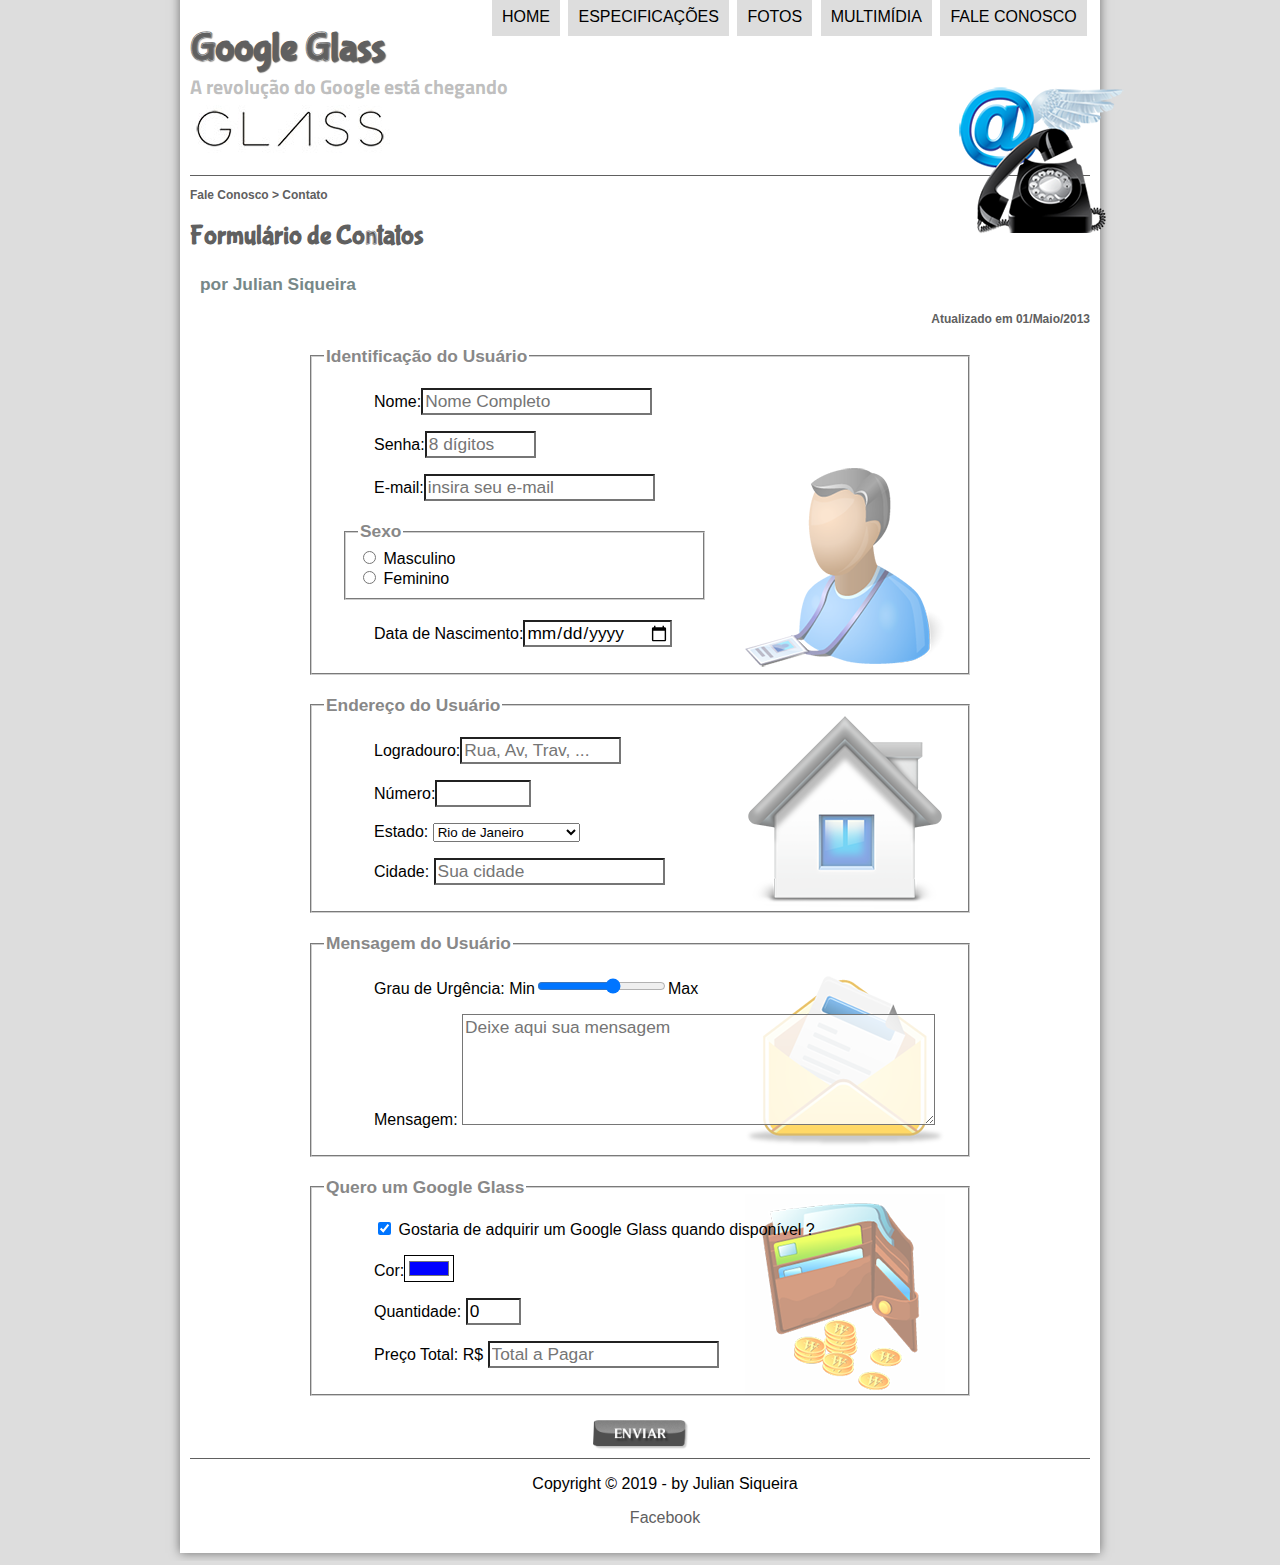
<file: fale-conosco.html>
<!DOCTYPE html>
<html lang="pt-br">
<head>
    <meta charset="utf-8"/>
    <title>Tudo sobre Google Glass</title>
    <link rel="stylesheet" type="text/css" href="css/estilo.css"/>
    <link rel="stylesheet" type="text/css" href="css/form.css"/>
    <script src="javascript/funcoes.js"></script>
    <script type="text/javascript">
        function calctotal() {
            var qtd = parseInt(document.getElementById('cQtd').value);
            tot = qtd * 1500;
            document.getElementById('cTot').value = tot;
        }
    </script>
    
</head>
<body>
    <div id="interface">

    <header id="cabecalho">
    <hgroup>
    <h1>Google Glass</h1>
    <h2>A revolução do Google está chegando</h2>
    </hgroup>
    <img id="icone" src="imagens/contato.png"/>     
    <nav id="menu">
    <h1>Menu Principal</h1>
    <ul type="disc">
        <li onmouseover="mudaFoto('imagens/home.png')" onmouseout="mudaFoto('imagens/contato.png')"><a href="index.html">Home</a></li>
        <li onmouseover="mudaFoto('imagens/especificacoes.png')" onmouseout="mudaFoto('imagens/contato.png')"><a href="specs.html">Especificações</a></li>
        <li onmouseover="mudaFoto('imagens/fotos.png')" onmouseout="mudaFoto('imagens/contato.png')"><a href="fotos.html">Fotos</a></li>
        <li onmouseover="mudaFoto('imagens/multimidia.png')" onmouseout="mudaFoto('imagens/contato.png')"><a href="multimidia.html">Multimídia</a></li>    
        <li onmouseover="mudaFoto('imagens/contato.png')" onmouseout="mudaFoto('imagens/contato.png')"><a href="fale-conosco.html">Fale conosco</a></li>
    </ul>
    </nav>
    </header>
    <section id="corpo-full">
        <article id="noticia-principal">
            <header id="cabecalho-artigo">
                <hgroup>
                    <h3>Fale Conosco > Contato</h3>
                    <h1>Formulário de Contatos</h1>
                    <h2>por Julian Siqueira</h2>
                    <h3 class="direita">Atualizado em 01/Maio/2013</h3>
                </hgroup>
            </header>

    <form method="post" id="fContato" action="mailto:juliansiqueir@outlook.com" oninput="calctotal();"> 

            <fieldset class="usuario1">
                <legend id="usuario">Identificação do Usuário</legend>
                <p><label for="cNome">Nome:</label><input type="text" name="tNome" id="cNome" size="20" maxlength="30" placeholder="Nome Completo"></p>
                <p><label for="cSenha">Senha:</label><input type="password" name="tSenha" id="cSenha" size="8" maxlength="8" placeholder="8 dígitos"></p>
                <p><label for="cMail">E-mail:</label><input type="email" name="tMail" id="cMail" size="20" maxlength="40" placeholder="insira seu e-mail"></p>
                <fieldset class="sexo1">
                    <legend id="sexo">Sexo</legend>
                    <input type="radio" name="tSexo" id="cMasc"/> <label for="cMasc">Masculino</label></br>
                    <input type="radio" name="tSexo" id="cFem"/> <label label For="cFem">Feminino</label>
                </fieldset> 
                <p><label for="cNasc">Data de Nascimento:</label><input type="date" name="tNasc" id="cNasc"></p>
            </fieldset>

            <fieldset class="endereco1">
                <legend id="endereco">Endereço do Usuário</legend>
                <p><label for="cRua">Logradouro:</label><input type="text" name="tRua" id="cRua" size="13" maxlength="80" placeholder="Rua, Av, Trav, ..."></p> 
                <p><label for="cNum">Número:</label><input type="number" name="tNum" id="cNum" min="0" max="99999"></p>
                <p><label for="cEst">Estado:</label>
                <select name="tEst" id="cEst">
                    <optgroup label="Região Sudeste">
                        <option>Rio de Janeiro</option>
                        <option>São Paulo</option>
                        <option>Minas Gerais</option>
                    <optgroup label="Região Sul">
                        <option>Paraná</option>
                        <option>Santa Catarina</option>
                        <option>Rio Grande do Sul</option>
                    </optgroup>
                </select></p>
                <p><label for="cCid">Cidade:</label>
                    <input type="text" name="tCid" id="cCid" maxlength="40" size="20" placeholder="Sua cidade"  list="cidades" /></p>
                    <datalist id="cidades"> 
                        <option value="Rio de Janeiro"></option>
                        <option value="Nova Iguaçu"></option>
                        <option value="Niterói"></option>
                        <option value="Belford Roxo"></option>
                    </datalist>
            </fieldset>    

            <fieldset class="mensagem1">
            <legend id="mensagem">Mensagem do Usuário</legend>
                <p><label for="cUrg">Grau de Urgência:</label>
                Min<input type="range" name="tUrg" id="cUrg" min="0" max="10" step="2">Max</p>
                <p><label for="cMsg">Mensagem:</label>
                <textarea name="tMsg" id="cMsg" cols="45" rows="5" placeholder="Deixe aqui sua mensagem"></textarea></p>
            </fieldset>

            <fieldset class="pedido1">
            <legend id="pedido">Quero um Google Glass</legend>
                <p><input type="checkbox" name="tPed" id="cPed" checked="yes">
                <label for="cPed"></label>Gostaria de adquirir um Google Glass quando disponível ?</p>
                <p><label for="cCor">Cor:</label><input type="color" name="tCor" id="cCor" value="#0000FF"></p>
                <p><label for="cQtd">Quantidade:</label>
                <input type="number" name="tQtd" id="cQtd" min="0" max="5" value="0"/></p>
                <p><label for="cTot">Preço Total: R$</label>
                <input type="text" name="tTot" id="cTot" placeholder="Total a Pagar" readonly="yes"></p>
            </fieldset>

                <input class="enviar"type="image" name="tEnviar" src="imagens/botao-enviar.png"/>
            

    </form>

        </article>
    </section>

<footer id="rodape">
<p>Copyright &copy; 2019 - by Julian Siqueira</p>
<p><a href="https://www.facebook.com/JulianSiqueiraRodrigues" target="_blank">Facebook</a></p>
</footer>
</div>
</body>
</html>
</file>
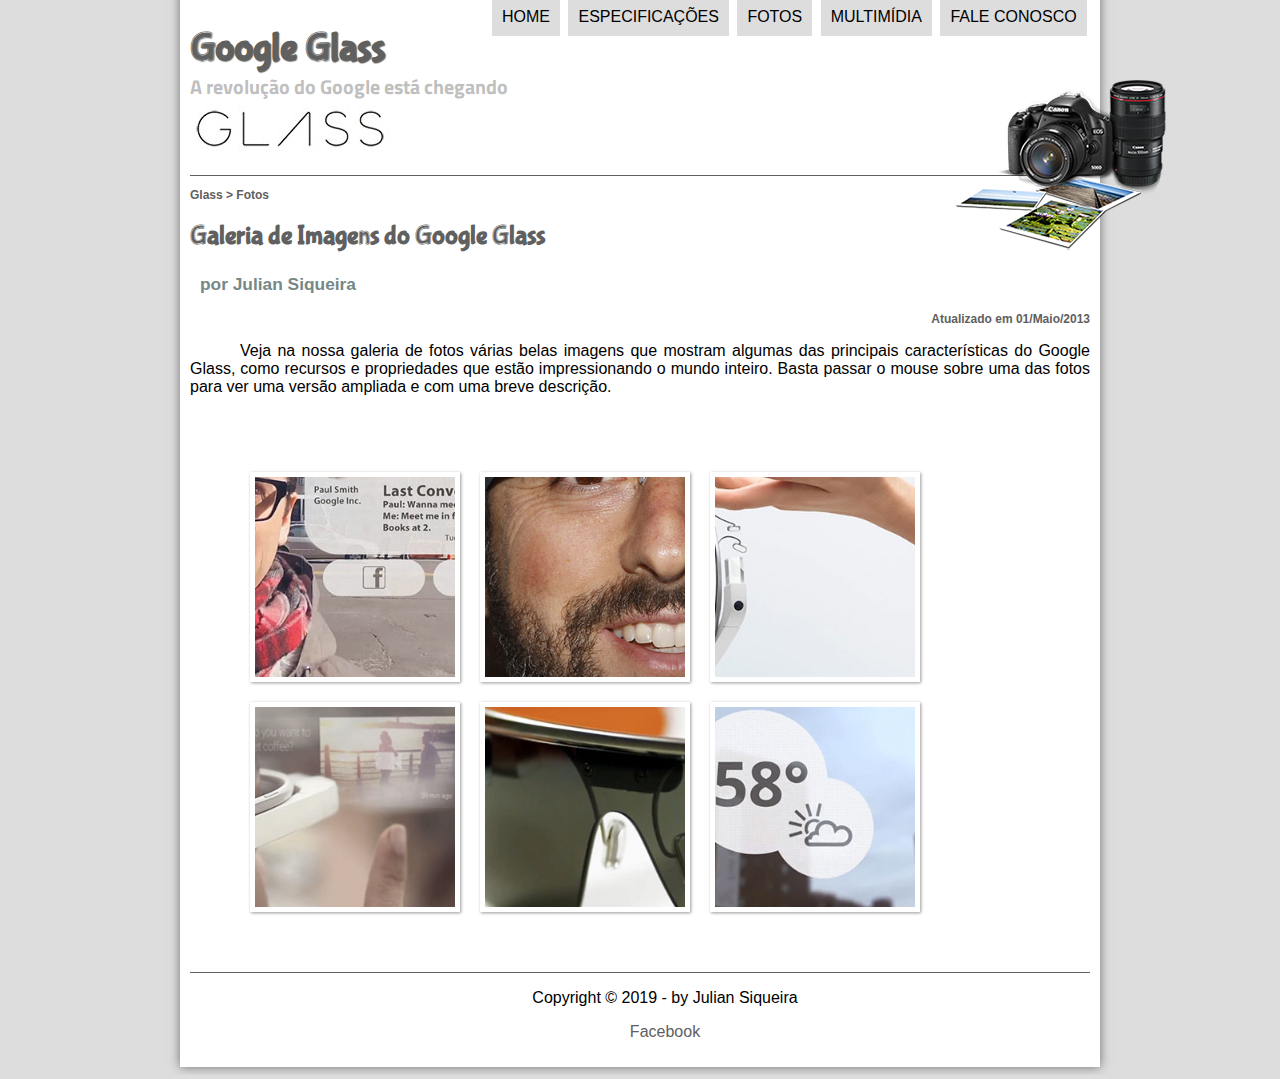
<file: fotos.html>
<!DOCTYPE html>
<html lang="pt-br">
<head>
	<meta charset="utf-8"/>
	<title>Tudo sobre Google Glass</title>
	<link rel="stylesheet" type="text/css" href="css/estilo.css"/>
	<link rel="stylesheet" type="text/css" href="css/fotos.css"/>
	<script src="javascript/funcoes.js"></script>
</head>
<body>
	<div id="interface">

	<header id="cabecalho">
	<hgroup>
	<h1>Google Glass</h1>
	<h2>A revolução do Google está chegando</h2>
    </hgroup>
    <img id="icone" src="imagens/fotos.png"/>		
	<nav id="menu">
	<h1>Menu Principal</h1>
	<ul type="disc">
		<li onmouseover="mudaFoto('imagens/home.png')" onmouseout="mudaFoto('imagens/fotos.png')"><a href="index.html">Home</a></li>
		<li onmouseover="mudaFoto('imagens/especificacoes.png')" onmouseout="mudaFoto('imagens/fotos.png')"><a href="specs.html">Especificações</a></li>
		<li onmouseover="mudaFoto('imagens/fotos.png')" onmouseout="mudaFoto('imagens/fotos.png')"><a href="fotos.html">Fotos</a></li>
		<li onmouseover="mudaFoto('imagens/multimidia.png')" onmouseout="mudaFoto('imagens/fotos.png')"><a href="multimidia.html">Multimídia</a></li>	
		<li onmouseover="mudaFoto('imagens/contato.png')" onmouseout="mudaFoto('imagens/fotos.png')"><a href="fale-conosco.html">Fale conosco</a></li>
	</ul>
	</nav>
	</header>
 	<section id="corpo-full">
 		<article id="noticia-principal">
 			<header id="cabecalho-artigo">
 				<hgroup>
 					<h3>Glass > Fotos</h3>
 					<h1>Galeria de Imagens do Google Glass</h1>
 					<h2>por Julian Siqueira</h2>
 					<h3 class="direita">Atualizado em 01/Maio/2013</h3>
 				</hgroup>
 			</header>
<p>Veja na nossa galeria de fotos várias belas imagens que mostram algumas das principais características do Google Glass, como recursos e propriedades que estão impressionando o mundo inteiro. Basta passar o mouse sobre uma das fotos para ver uma versão ampliada e com uma breve descrição.</p>

<ul id="album-fotos">
	<li id="foto01"><span>Agenda e lembretes</span></li>
	<li id="foto02"><span>Sergey Brin usando o Glass</span></li>
	<li id="foto03"><span>Leve e compacto</span></li>
	<li id="foto04"><span>Sensação de uma tela de 50"</span></li>
	<li id="foto05"><span>Vários tipos de lente</span></li>
	<li id="foto06"><span>Informações importantes</span></li>
</ul>
	
		</article>
	</section>
	<footer id="rodape">
	<p>Copyright &copy; 2019 - by Julian Siqueira</p>
	<p><a href="https://www.facebook.com/JulianSiqueiraRodrigues" target="_blank">Facebook</a></p>
	</footer>
</div>
</body>
</html>
</file>
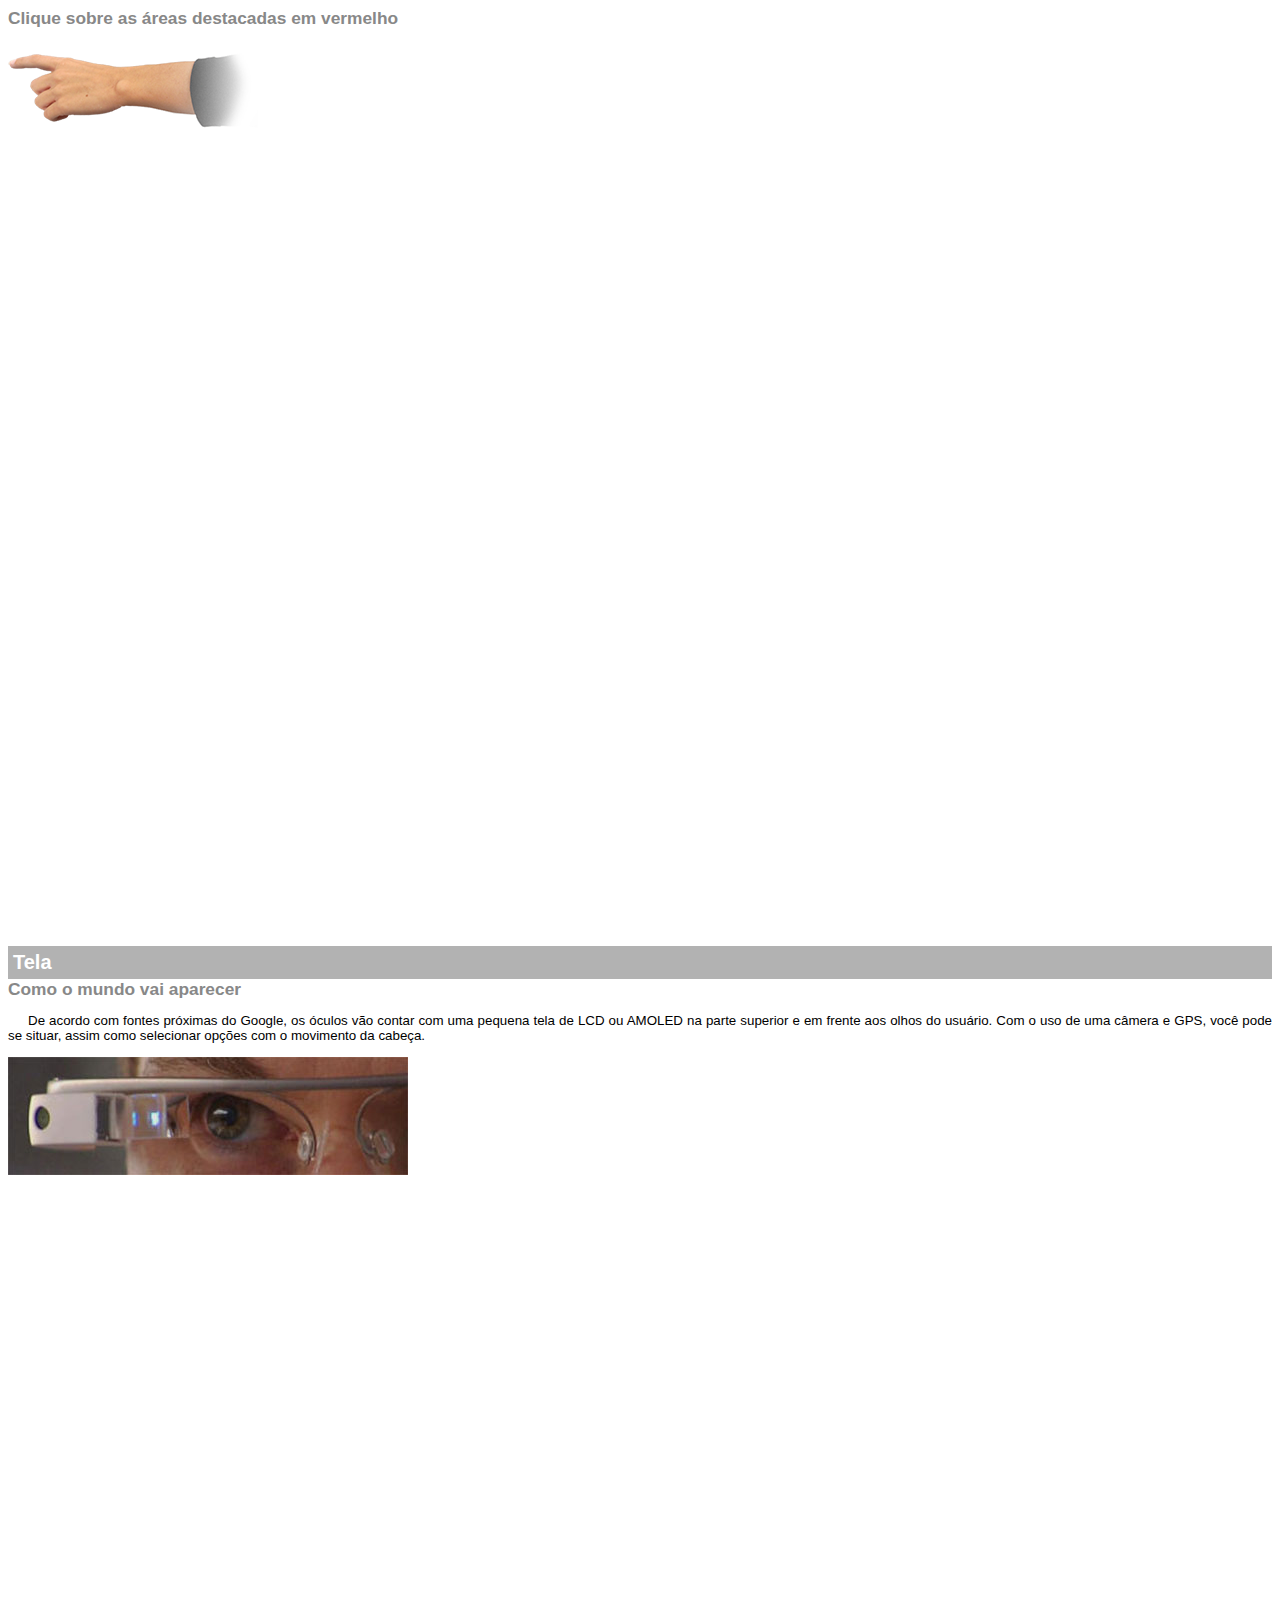
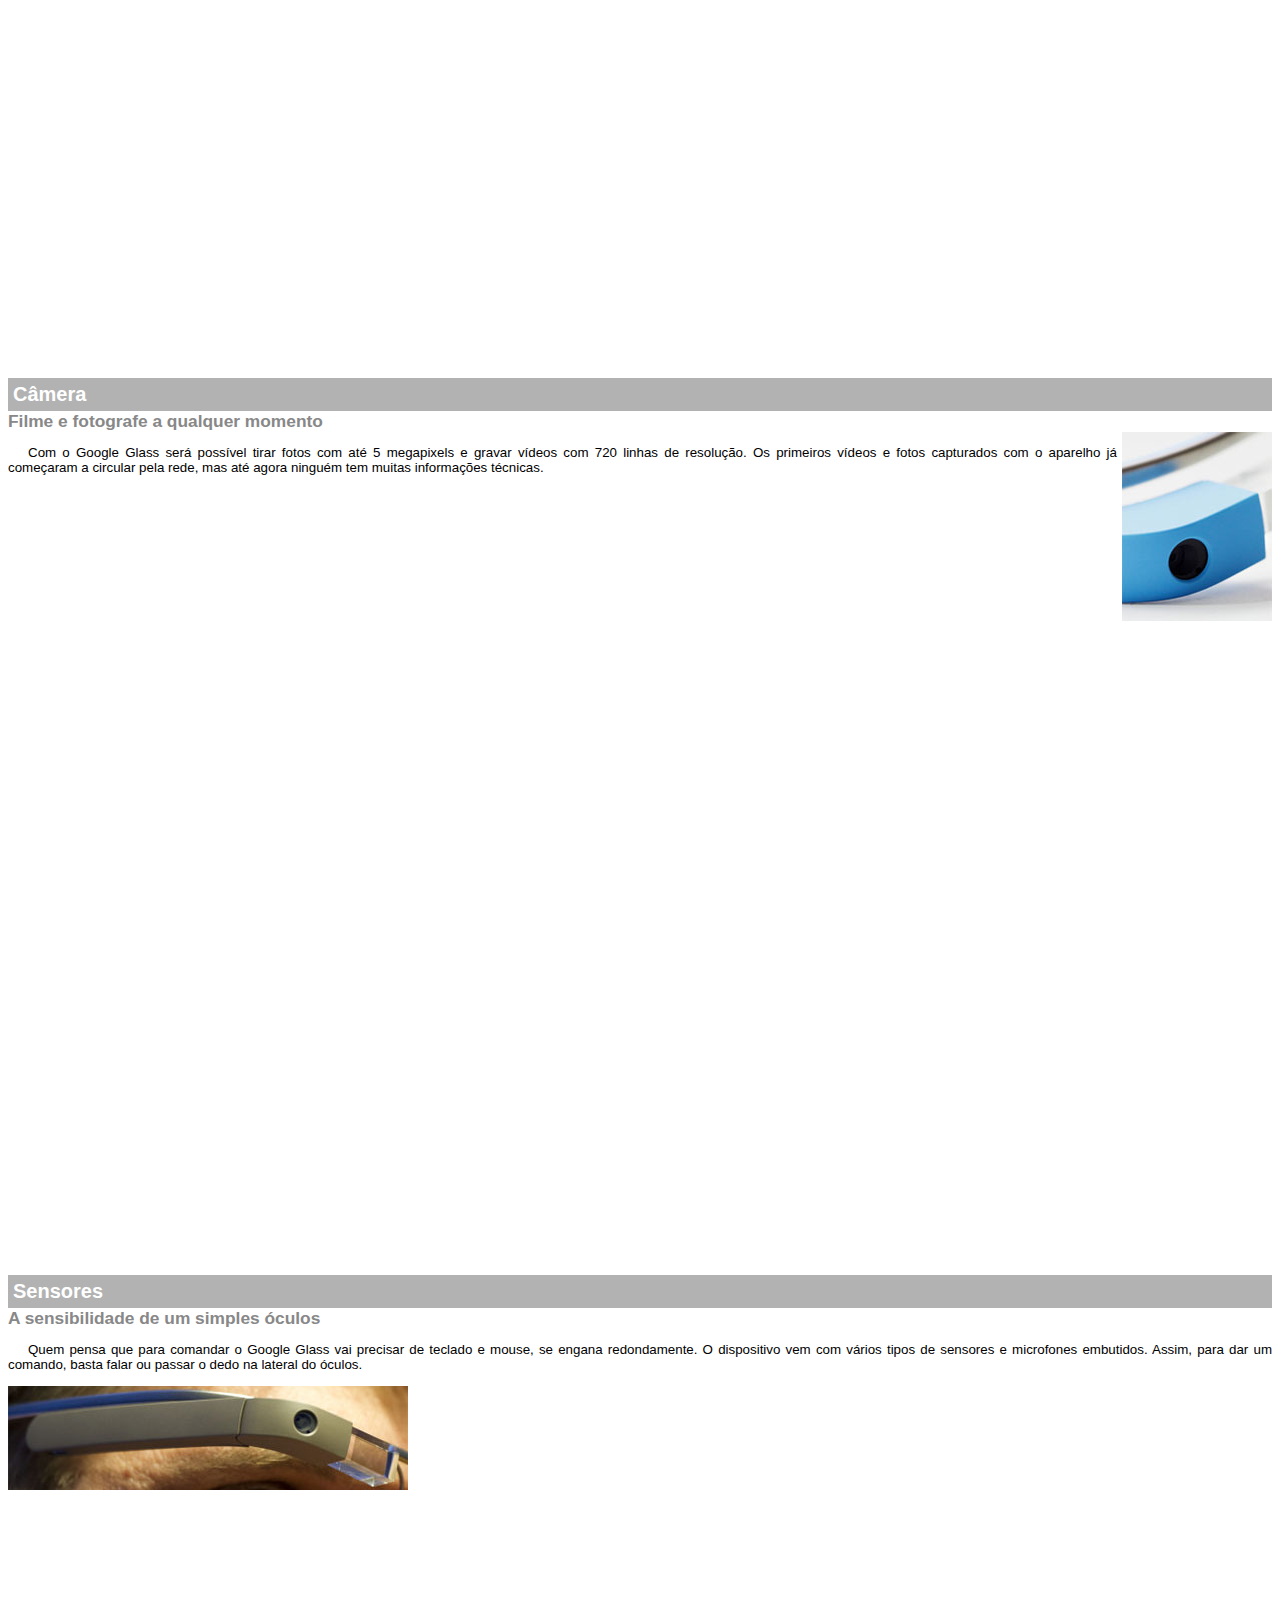
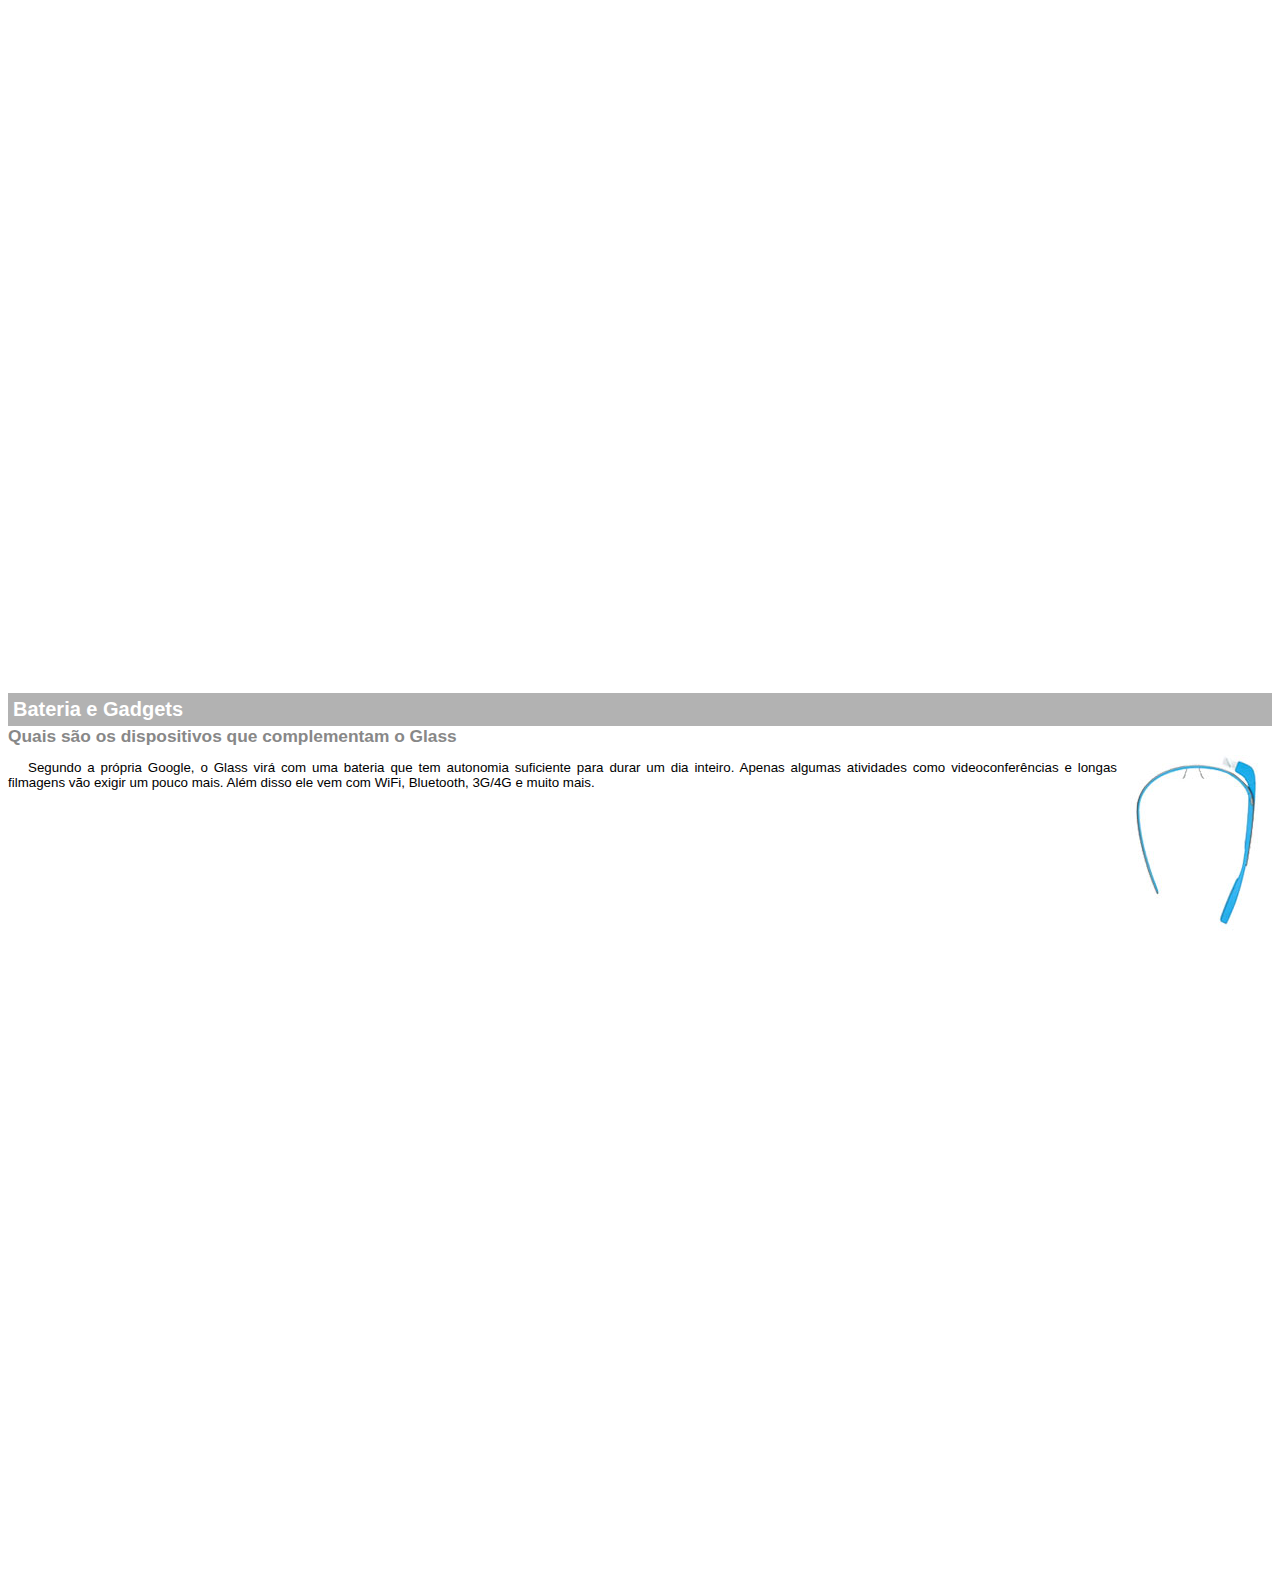
<file: google-glass.html>
<!DOCTYPE html>
<html>
<head>
	<meta charset="utf-8"/>
	<title>Informações sobre Google Glass</title>
	<style>
		body {
			font-family: arial;
			font-size: 10pt;
		}

		p {
			text-align: justify;
			text-indent: 20px;
		}

		article h1 {
			font-size: 15pt;
			color: #ffffff;
			background-color: rgba(0,0,0,.3);
			padding: 5px;
			margin: 0px;
		}

		article h2 {
			font-size: 13pt;
			color: #888888;
			margin: 0px;
		}

		article {
			margin-bottom: 800px;
		}

		img.img-dir {
			display: block;
			float: right;
			margin-left: 5px;
		}
		
	</style>
</head>
<body>

<article id="topo">
	<header>
		<h2>Clique sobre as áreas destacadas em vermelho</h2>
	</header>
	<img src="imagens/mao.png" alt="Mão apontando para a esquerda"/>
</article>

<article id="tela">
	<header>
		<h1>Tela</h1>
		<h2>Como o mundo vai aparecer</h2>
	</header>	
	<p>De acordo com fontes próximas do Google, os óculos vão contar com uma pequena tela de LCD ou AMOLED na parte superior e em frente aos olhos do usuário. Com o uso de uma câmera e GPS, você pode se situar, assim como selecionar opções com o movimento da cabeça.</p>
<img src="imagens/det-tela.jpg" alt="Tela do google glass"/>
</article>

<article id="camera">
	<header>
		<h1>Câmera</h1>
		<h2>Filme e fotografe a qualquer momento</h2>
	</header>
	<img src="imagens/det-camera.jpg" class="img-dir" alt="Câmera do Google Glass"/>
	<p>Com o Google Glass será possível tirar fotos com até 5 megapixels e gravar vídeos com 720 linhas de resolução. Os primeiros vídeos e fotos capturados com o aparelho já começaram a circular pela rede, mas até agora ninguém tem muitas informações técnicas.</p>
</article>

<article id="sensores">
	<header>
		<h1>Sensores</h1>
		<h2>A sensibilidade de um simples óculos</h2>
	</header>
	<p>Quem pensa que para comandar o Google Glass vai precisar de teclado e mouse, se engana redondamente. O dispositivo vem com vários tipos de sensores e microfones embutidos. Assim, para dar um comando, basta falar ou passar o dedo na lateral do óculos.</p>
	<img src="imagens/det-touch.jpg" alt="Sensores do Google Glass"/>
</article>

<article id="gadgets">
	<header>
		<h1>Bateria e Gadgets</h1>
		<h2>Quais são os dispositivos que complementam o Glass</h2>
	</header>
	<img src="imagens/det-bateria.jpg" class="img-dir" alt="Bateria e Gadgets do Google Glass"/>
	<p>Segundo a própria Google, o Glass virá com uma bateria que tem autonomia suficiente para durar um dia inteiro. Apenas algumas atividades como videoconferências e longas filmagens vão exigir um pouco mais. Além disso ele vem com WiFi, Bluetooth, 3G/4G e muito mais.</p>
</article>
</body>
</html>
</file>
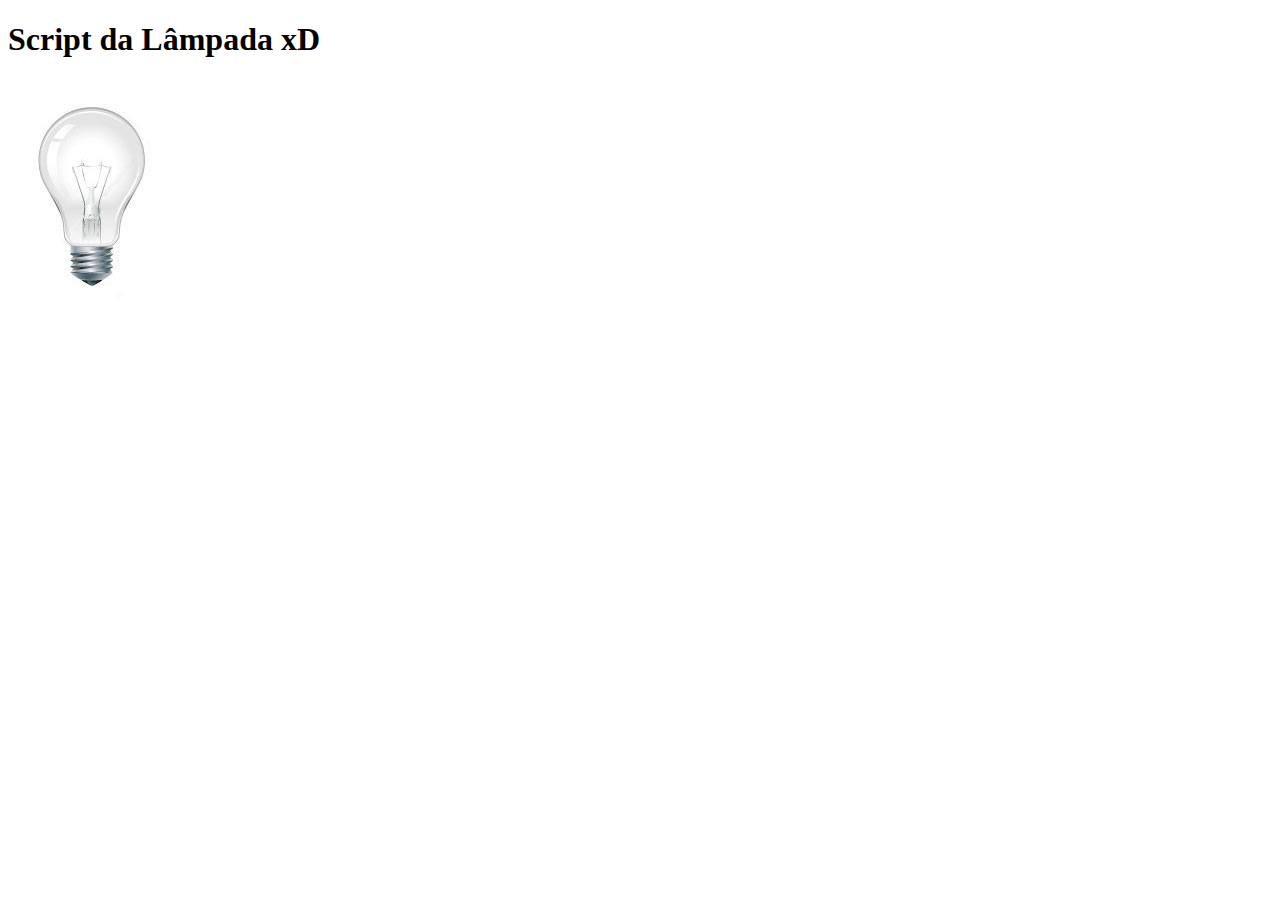
<file: scriptLâmpada.html>
<!DOCTYPE html>
<html>
<head>
	<meta charset="utf-8">
	<title>Teste JavaScript</title>
	<script>
		var quebrada = false;
		function mudaLampada(tipo) {
			if (!quebrada) {
				document.getElementById("luz").src =  "_imagens/" + tipo + ".jpg";
				if (tipo == 'lampada-quebrada') {
					quebrada = true;
				}
			}
		}
	</script>
</head>
<body>
	<h1>Script da Lâmpada xD</h1>
	<img src="_imagens/lampada-apagada.jpg" id="luz" onmousemove = "mudaLampada('lampada-acesa')" onmouseout="mudaLampada('lampada-apagada')" onclick="mudaLampada('lampada-quebrada')">
</body>
</html>
</file>
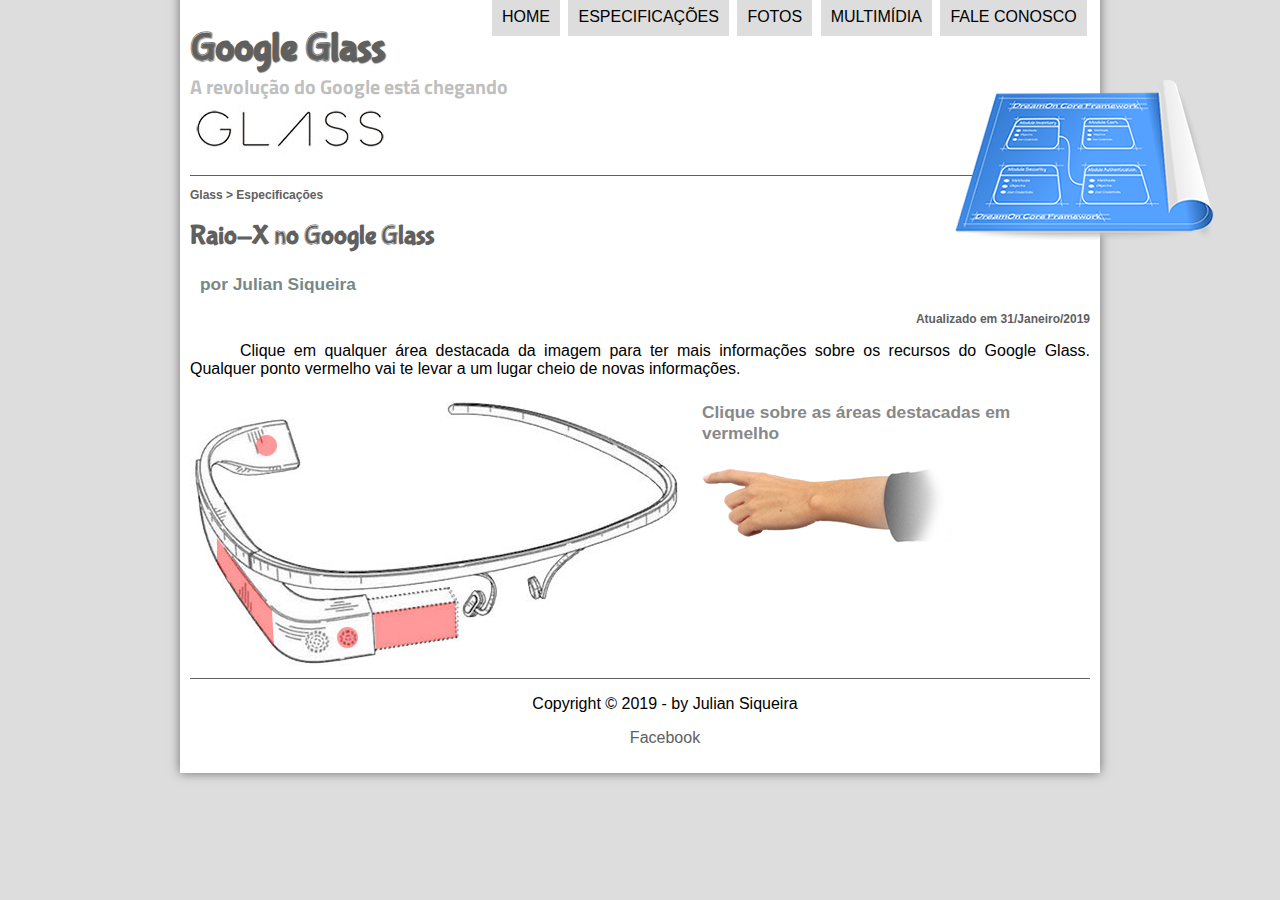
<file: specs.html>
<!DOCTYPE html>
<html lang="pt-br">
<head>
	<meta charset="utf-8"/>
	<title>Tudo sobre Google Glass</title>
	<link rel="stylesheet" href="css/estilo.css"/>
	<link rel="stylesheet" href="css/specs.css">
	<script src="javascript/funcoes.js"></script>
</head>
<body>
	<div id="interface">

	<header id="cabecalho">
	<hgroup>
	<h1>Google Glass</h1>
	<h2>A revolução do Google está chegando</h2>
    </hgroup>
    <img id="icone" src="imagens/especificacoes.png"/>		
	<nav id="menu">
	<h1>Menu Principal</h1>
	<ul type="disc">
		<li onmouseover="mudaFoto('imagens/home.png')" onmouseout="mudaFoto('imagens/especificacoes.png')"><a href="index.html">Home</a></li>
		<li onmouseover="mudaFoto('imagens/especificacoes.png')" onmouseout="mudaFoto('imagens/especificacoes.png')"><a href="specs.html">Especificações</a></li>
		<li onmouseover="mudaFoto('imagens/fotos.png')" onmouseout="mudaFoto('imagens/especificacoes.png')"><a href="fotos.html">Fotos</a></li>
		<li onmouseover="mudaFoto('imagens/multimidia.png')" onmouseout="mudaFoto('imagens/especificacoes.png')"><a href="multimidia.html">Multimídia</a></li>	
		<li onmouseover="mudaFoto('imagens/contato.png')" onmouseout="mudaFoto('imagens/especificacoes.png')"><a href="fale-conosco.html">Fale conosco</a></li>
	</ul>
	</nav>
	</header>
<section id="corpo-full">
	<article id="noticia-principal">
		<header id="cabecalho-artigo">
			<hgroup>
				<h3>Glass > Especificações</h3>
				<h1>Raio-X no Google Glass</h1>
				<h2>por Julian Siqueira </h2>
				<h3 class="direita">Atualizado em 31/Janeiro/2019</h3>
			</hgroup>
		</header>
	

<p>Clique em qualquer área destacada da imagem para ter mais informações sobre os recursos do Google Glass. Qualquer ponto vermelho vai te levar a um lugar cheio de novas informações.</p>

	<section id="conteudo">
		<img src="imagens/glass-esquema-marcado.jpg" usemap="meumapa" />
		<map name="meumapa">
			<area shape="rect" coords="179,202,270,260" href="google-glass.html#tela" target="janela"/>
			<area shape="circle" coords="158,243,12" href="google-glass.html#camera" target="janela"/>
			<area shape="circle" coords="73,52,12" href="google-glass.html#gadgets" target="janela"/>
			<area shape="poly" coords="28,143,83,216,84,249,27,169" href="google-glass.html#sensores" target="janela"/>
		</map>
		<iframe src="google-glass.html" name="janela" id="frame-spec" scrolling="no"></iframe>
	</section>
	</article>
</section>
<footer id="rodape">
<p>Copyright &copy; 2019 - by Julian Siqueira</p>
<p><a href="https://www.facebook.com/JulianSiqueiraRodrigues" target="_blank">Facebook</a></p>
</footer>
</div>
</body>
</html>
</file>
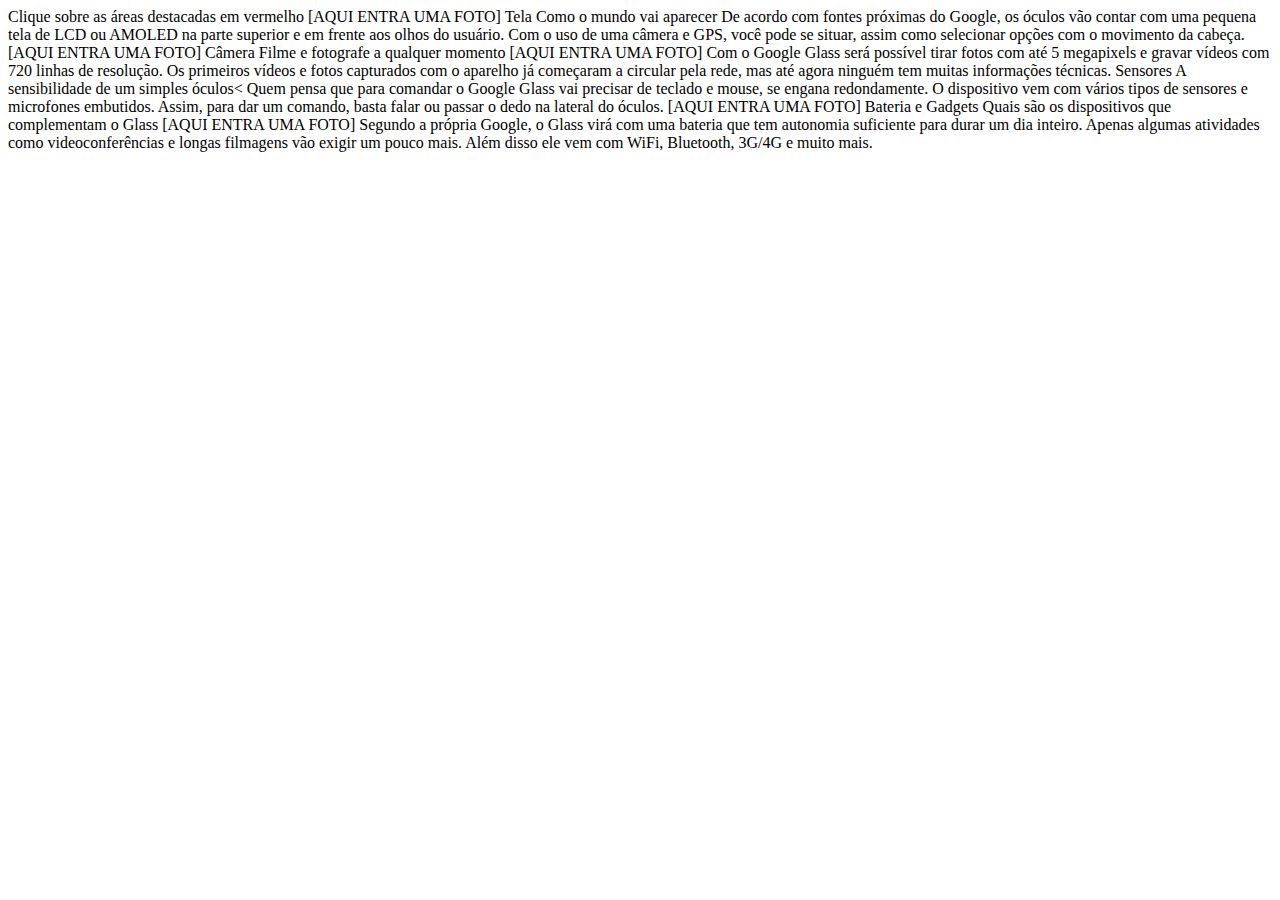
<file: _textos/google-glass-txt.html>
<!DOCTYPE html>
<html>
<head>
	<meta charset="utf-8"/>
	<title>Informações sobre Google Glass</title>
	<style>
		
	</style>
</head>
<body>
Clique sobre as áreas destacadas em vermelho
[AQUI ENTRA UMA FOTO]

Tela
Como o mundo vai aparecer
De acordo com fontes próximas do Google, os óculos vão contar com uma pequena tela de LCD ou AMOLED na parte superior e em frente aos olhos do usuário. Com o uso de uma câmera e GPS, você pode se situar, assim como selecionar opções com o movimento da cabeça.
[AQUI ENTRA UMA FOTO]

Câmera
Filme e fotografe a qualquer momento
[AQUI ENTRA UMA FOTO]
Com o Google Glass será possível tirar fotos com até 5 megapixels e gravar vídeos com 720 linhas de resolução. Os primeiros vídeos e fotos capturados com o aparelho já começaram a circular pela rede, mas até agora ninguém tem muitas informações técnicas.

Sensores
A sensibilidade de um simples óculos<
Quem pensa que para comandar o Google Glass vai precisar de teclado e mouse, se engana redondamente. O dispositivo vem com vários tipos de sensores e microfones embutidos. Assim, para dar um comando, basta falar ou passar o dedo na lateral do óculos.
[AQUI ENTRA UMA FOTO]

Bateria e Gadgets
Quais são os dispositivos que complementam o Glass
[AQUI ENTRA UMA FOTO]
Segundo a própria Google, o Glass virá com uma bateria que tem autonomia suficiente para durar um dia inteiro. Apenas algumas atividades como videoconferências e longas filmagens vão exigir um pouco mais. Além disso ele vem com WiFi, Bluetooth, 3G/4G e muito mais.
</body>
</html>
</file>
<file: css/estilo.css>
@charset "UTF-8";

@import url('https://fonts.googleapis.com/css?family=Titillium+Web');
/* fonte de cima e importada da web */
@font-face {
	font-family: 'FonteLogo'; /* cria uma classe para fonte */
	src: url("../_fonts/bubblegum-sans-regular.otf"); /* fonte importada da pasta fontes */
}

body {
	font-family: arial, sans-serif; /* fonte do site inteiro */
	background-color: #dddddd; /* cor de fundo fora do site */
	color: rgba(0,0,0,1); /* cor das letras */
}

div#interface { /* configuracao da interface da pagina */
	width: 900px; /* tamanho da interface */
	background-color:#ffffff; /* cor de fundo da pagina */
	margin: -20px auto 0px auto; /* margem de fora da interface */
	box-shadow: 0px 0px 10px rgba(0,0,0,.5); /* sombra da interface */
	padding: 10px; /* margem de dentro da interface */
}
p { /* configuracao dos paragrafos */
	text-align: justify; /* justificados */
	text-indent: 50px; /* espaco da identação */
}

a {
	color: #606060; /* cor do link */
	text-decoration: none; /* tirar o sublinhado */

}

a:hover { /* ao passar o mouse encima, o sublinhado aparece. . */
	text-decoration: underline; 
}

header#cabecalho img#icone { /* configurar a img oculos */
	position: absolute; /* para mover a img por qlq lugar do site */
	left: 955px; /* mover para direita */
	top: 80px; /* mover para cima */
}

header#cabecalho {
	border-bottom: 1px #606060 solid; /* definir a borda, cor e tipo do cabecalho */
	height: 150px; /* defini o local da borda */
	background: url("../imagens/glass-logo-peq.jpg") no-repeat 0px 80px; 
    /* define onde esta a logo da imagem "glass", faz ela nao se repetir, e especifica o local onde ela vai estar */
}

header#cabecalho h1 {
	font-family: 'FonteLogo', sans-serif; /* puxa a classe da fonte */
	font-size: 30pt; /* tamanho da fonte */
	color: #606060; /* cor da fonte */
	text-shadow: 1px 1px 1px rgba(0,0,0,.6); /* sombra da fonte */
	padding: 0px; /* tamanho interno da margem */
	margin-bottom: 0px; /* tamanho externo da margem */ 
}

header#cabecalho h2 {
	font-family: 'Titillium Web', sans-serif;
	color: #88888888;
	font-size: 15pt;	
	padding: 0px;
	margin-top: 0px;
}
/* Formatação de imagens com legendas */

figure.foto-legenda {
	position: relative;
	border: 8px solid white;
	box-shadow: 1px 1px 4px black;
	display: inline-block;
}

figure.foto-legenda img{
	width: 100%;	
	height: 100%;
}

figure.foto-legenda figcaption{
	opacity: 0;
	position: absolute;
	top: 0px;
	background-color: rgba(0,0,0,.4);
	color: white;
	width: 100%;
	height: 100%;
	padding: 20px;
	box-sizing: border-box;
	transition: opacity 1s;
}

figure.foto-legenda:hover figcaption{
	opacity: 1;
}

/* Formatacao do Menu */
nav#menu {
	display: block;
}

/* formatacao da lista */
nav#menu ul{
	list-style: none; /* tira a marcacao da lista, a 'bolinha' */
	text-transform: uppercase; /* deixa todas letras maiusculas */
	position: absolute; /* deixa voce mover o menu pra qualquer lugar do site */
	top: -20px; /* diminui o espacamento do topo */
	left: 450px; /* move o menu para direita */
}
/* cada retangulo do menu, é um li */
nav#menu li {
	display: inline-block; /* os blocos de menu seja exibido na mesma linha */
	background-color: #dddddd; /* cor da box do menu */
	padding: 10px; /* tamanho da box do menu */
	margin: 2px; /* espaco entre as box do menu */
	transition: background-color 1s; /* tempo de transicao quando passar o mouse encima para mudar de cor */
}
/* efeito de opacidade ao passar o mouse encima do menu */
nav#menu li:hover {
	background-color: #606060; /* cor cinza da transicao */
}

/* esconder 'menu principal' */
nav#menu h1{
	display: none;
}

/* para mudar a cor das letras do menu (links) e tirar o sublinhado (decoracao) */
nav#menu a {
	color: #000000;	
	text-decoration: none;
}

nav#menu a:hover { /* para quando passar o mouse encima mudar a cor da letra */
	color: #ffffff; /* cor branca */
	text-decoration: underline; /* para aparecer o sublinhado ao passar o mouse encima */
}

section#corpo { /* seção da esquerda */
	display: block; /* para mostrar em bloco */
	width: 500px; /* tamanho do bloco */
	float: left; /* 'float' e para ficar flutuando na pagina */
	border-right: 1px solid #606060; /* criar margem no meio */
	padding-right: 18px; /* espacamento do texto para borda */
}

article#noticia-principal h2 { /* modifica as boxes dos titulos, letras , ect */
	font-size: 12pt; /* tamanho da fonte */
	color: #606060; /* cor da fonte */
	background-color: #dddddd; /* cor de fundo da box */
	padding: 5px 0px 5px 10px; /* margen interior 'move titulo na box' */
	margin: 10px 0px 10px 0px; /* margen exterior aumeta a box */
}

header#cabecalho-artigo h1 {
	font-family: 'FonteLogo', sans-serif;
	font-size: 20pt;
	color: #606060;
}

.direita {
	text-align: right;
}

header#cabecalho-artigo h2 {
	font-size: 13pt;
	color: #778888;
	background-color: #ffffff;
	margin: 0px;
}

header#cabecalho-artigo h3 {
	font-size: 12px;
	color: #606060;
}

table#tabelaspec { /* configuracao da tabela inteira */
	border: 1px solid #606060; /* modificar borda, cor e tipo */
	border-spacing: 0px; /* espacamento entre as cedulas */
	margin-left: auto; /* espacamento da esquerda fora da tabela 'externo' */
	margin-right: auto;
}

table#tabelaspec td { /* configuracao de cada item dentro da tabela */
	border: 1px solid #606060; /* borda de cada item dentro da tabela */
	padding: 10px; /* espacamento interno de cada item da tabela */
	text-align: center; /* mover os nomes para esquerda ou direita */
	vertical-align: middle; /* over os nomes para cima ou para baixo */
}

table#tabelaspec td.ce { /* configuracao celulas esquerda */
	color: #ffffff; /* cor da letra */
	background-color: #606060; /* cor de fundo */
	vertical-align:; /* alinhamento, sobrepoe o da 'td' acima */
	font-weight: bolder; /* fonte em negrito */
}

table#tabelaspec td.cd { /* configuracao celulas direita */
	background-color: #cecece; /* cor de fundo */

}

table#tabelaspec caption {
	color: #778888;
	font-size: 14pt;
	font-weight: bolder;

}

table#tabelaspec caption span {
	display: block;
	float: right;
	color: #000000 ;
	font-size: 7pt;
	margin-top: 12px;

}

aside#lateral { /* seção da direita */
	display: block; /* layout fica em forma de bloco */
	width: 350px; /* tamanho do bloco de texto */
	float: right; /* para mover o texto para qualquer lugar */
	background-color: #dddddd; /* cor de fundo da 'aside' */
	padding: 10px; /* espaço interno */
	margin-top: 10px; /* margem do top */
	box-shadow: 2px 2px 2px rgba(0,0,0,.5) /* tamanho da sombra e cor */
}


aside#lateral h1 { /* titulo 'outras noticias' */
	font-family: 'FonteLogo', sans-serif;
	font-size: 20pt;
	color: #606060; /* cor da fonte */
	margin-top: 0px; /* margem do top */
}

aside#lateral h2 { /* modificacao dentro do titulo */
	background-color: #606060;
	font-size: 13pt;
	color: #ffffff;
	padding: 5px; /* espacamento dentro da letra para o bloco em si */
}

footer#rodape { /* seção do rodape */
	clear: both; /* serve para alinhar tudo que estiver acima dele */
	border-top: 1px solid #606060; /* para criar uma borda acima do rodape */
}

footer#rodape p {
	text-align: center; /* para alinhar o rodape */
}

div#index {
	display: block;
	position: relative;
	

}

video#video2 {
	display: block;
	position: relative;
	width: 350px;
	padding-left: -10px;
}
</file>
<file: css/form.css>
@charset "UTF-8";

form {
	width: 700px;
	margin: auto;
}

input, textarea {
	font-family: sans-serif;
	font-weight: normal; /* para nao ficar em negrito */
	font-size: 13pt;
	background-color: rgba(255,255,255,.8);

}

input:hover, textarea:hover {
	background-color: #dddddd;
}

legend {
	color: #888888;
	font-weight: bold;
	font-size: 13pt;
	font-family: sans-serif;	

}

fieldset {
	border-color: #cecece;
	margin: 20px;
}

fieldset#sexo {
	width: 150px;
}

.sexo1 {
	width: 333px;
}

.usuario1 {
	background: url("../imagens/icone-contato.png")no-repeat 95% 95%;
}

.endereco1 {
	background: url("../imagens/icone-endereco.png")no-repeat 95% 95%;
}

.mensagem1 {
	background: url("../imagens/icone-mensagem.png")no-repeat 95% 95%;
}

.pedido1 {
	background: url("../imagens/icone-pagamento.png")no-repeat 95% 95%;
}

.enviar {
	width: 100px;
	margin: auto;
	position: relative;
	display: block;
}
</file>
<file: css/fotos.css>
@charset "UTF-8";

ul#album-fotos {
	width: 700;
	margin: 0px;
	padding: 50px;
	overflow: hidden;
	list-style: none;
}

ul#album-fotos li {
	float: left;
	width: 200px;
	height: 200px;
	margin: 10px;
	border: 5px solid #ffffff;
	background-color: #ffffff;
	box-shadow: 1px 1px 3px rgba(0,0,0,.4);
	-webkit-transition: all .4s ease-in;
}

ul#album-fotos li span {
	opacity: 0;
	color: #ffffff;
	text-shadow: 1px 1px 1px #000000;
	background-color: rgba(0,0,0,.3);
	font-size: 9pt;
	line-height: 370px;
	padding: 5px;
}

ul#album-fotos li:hover {
	-webkit-transform: scale(1.5);
}

ul#album-fotos li:hover span {
	opacity: 1;
}

ul#album-fotos li#foto01 {
	background: url('../imagens/galeria-01.jpg') no-repeat;
	background-position: 50% 50%;
	background-size: 400px 400px;
	background-color: #ffffff;
}

ul#album-fotos li#foto01:hover {
	background-position: 0px 0px;
	background-size: 200px 200px;
}

ul#album-fotos li#foto02 {
	background: url('../imagens/galeria-02.jpg') no-repeat;
	background-position: 50% 50%;
	background-size: 400px 400px;
	background-color: #ffffff;
}

ul#album-fotos li#foto02:hover {
	background-position: 0px 0px;
	background-size: 200px 200px;
}

ul#album-fotos li#foto03 {
	background: url('../imagens/galeria-03.jpg') no-repeat;
	background-position: 50% 50%;
	background-size: 400px 400px;
	background-color: #ffffff;
}

ul#album-fotos li#foto03:hover {
	background-position: 0px 0px;
	background-size: 200px 200px;
}

ul#album-fotos li#foto04 {
	background: url('../imagens/galeria-04.jpg') no-repeat;
	background-position: 50% 50%;
	background-size: 400px 400px;
	background-color: #ffffff;
}

ul#album-fotos li#foto04:hover {
	background-position: 0px 0px;
	background-size: 200px 200px;
}

ul#album-fotos li#foto05 {
	background: url('../imagens/galeria-05.jpg') no-repeat;
	background-position: 50% 50%;
	background-size: 400px 400px;
	background-color: #ffffff;
}

ul#album-fotos li#foto05:hover {
	background-position: 0px 0px;
	background-size: 200px 200px;
}

ul#album-fotos li#foto06 {
	background: url('../imagens/galeria-06.jpg') no-repeat;
	background-position: 50% 50%;
	background-size: 400px 400px;
	background-color: #ffffff;
}

ul#album-fotos li#foto06:hover {
	background-position: 0px 0px;
	background-size: 200px 200px;
}
</file>
<file: css/specs.css>
@charset "UTF-8";

section#conteudo {
	width: 1000px;
	margin: auto;
}

iframe#frame-spec {
	width: 390px;
	height: 280px;
	border: none;
}
</file>
